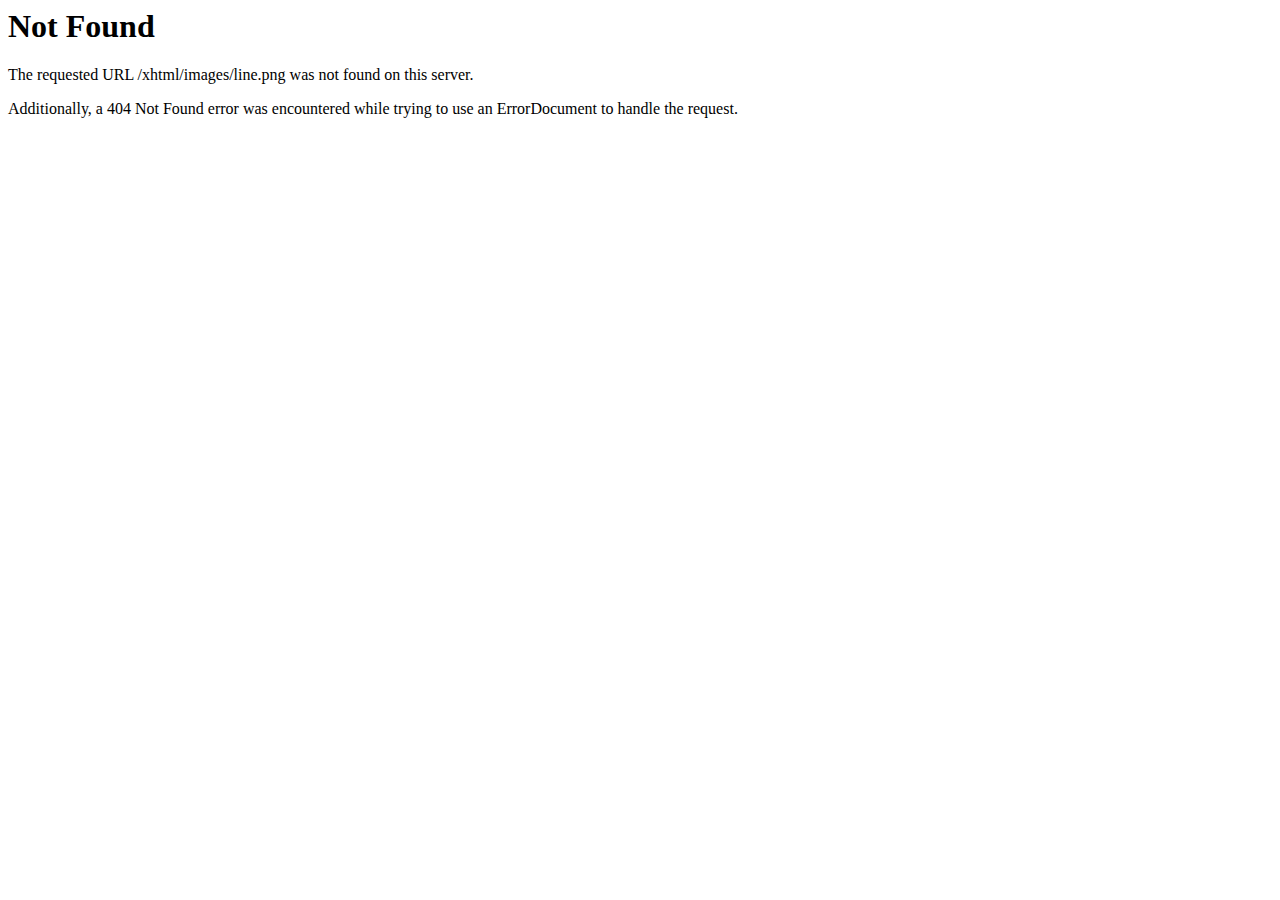
<file: static/images/line.html>
<!DOCTYPE HTML PUBLIC "-//IETF//DTD HTML 2.0//EN">
<html><head>
<title>404 Not Found</title>
</head><body>
<h1>Not Found</h1>
<p>The requested URL /xhtml/images/line.png was not found on this server.</p>
<p>Additionally, a 404 Not Found
error was encountered while trying to use an ErrorDocument to handle the request.</p>
</body></html>
</file>
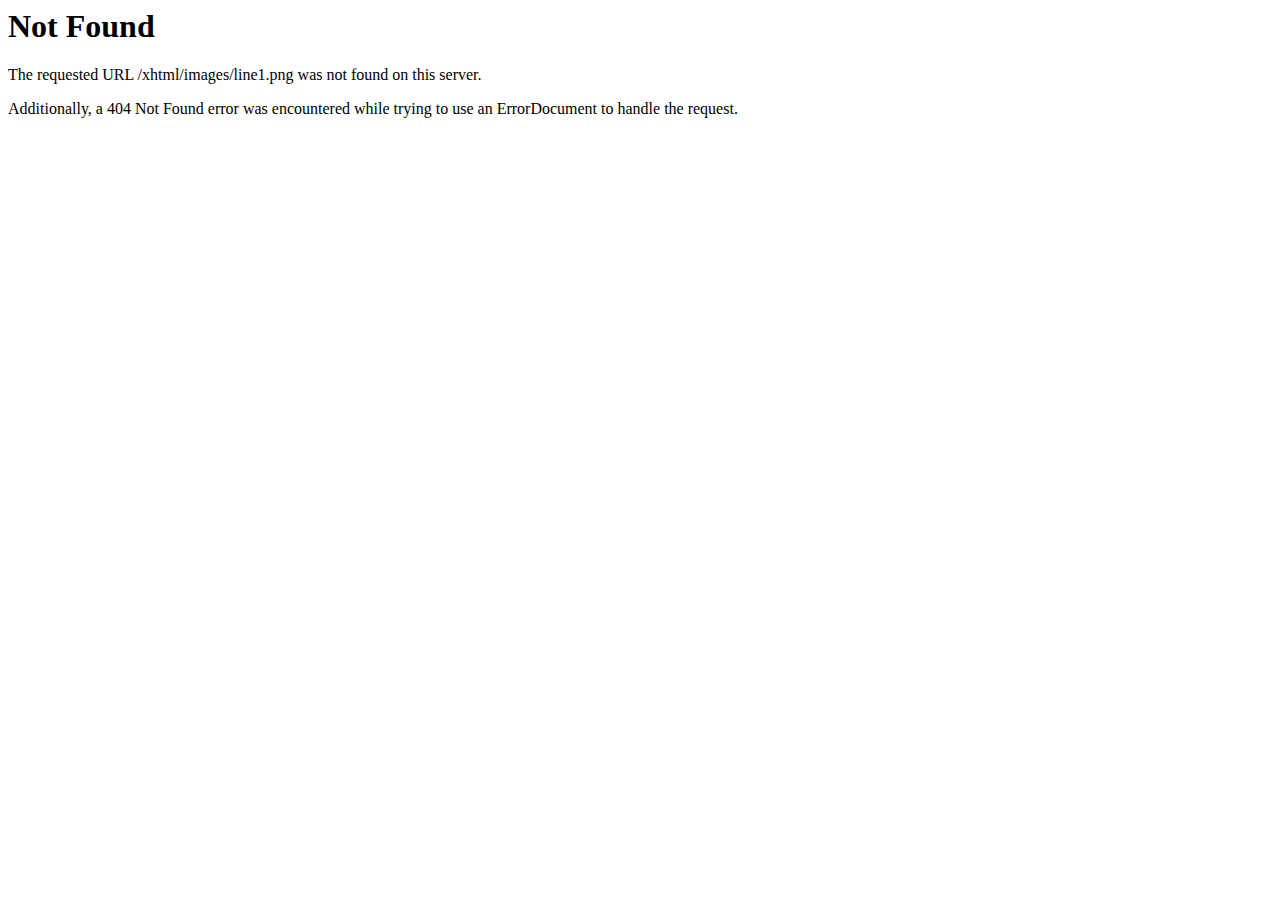
<file: static/images/line1.html>
<!DOCTYPE HTML PUBLIC "-//IETF//DTD HTML 2.0//EN">
<html><head>
<title>404 Not Found</title>
</head><body>
<h1>Not Found</h1>
<p>The requested URL /xhtml/images/line1.png was not found on this server.</p>
<p>Additionally, a 404 Not Found
error was encountered while trying to use an ErrorDocument to handle the request.</p>
</body></html>
</file>
